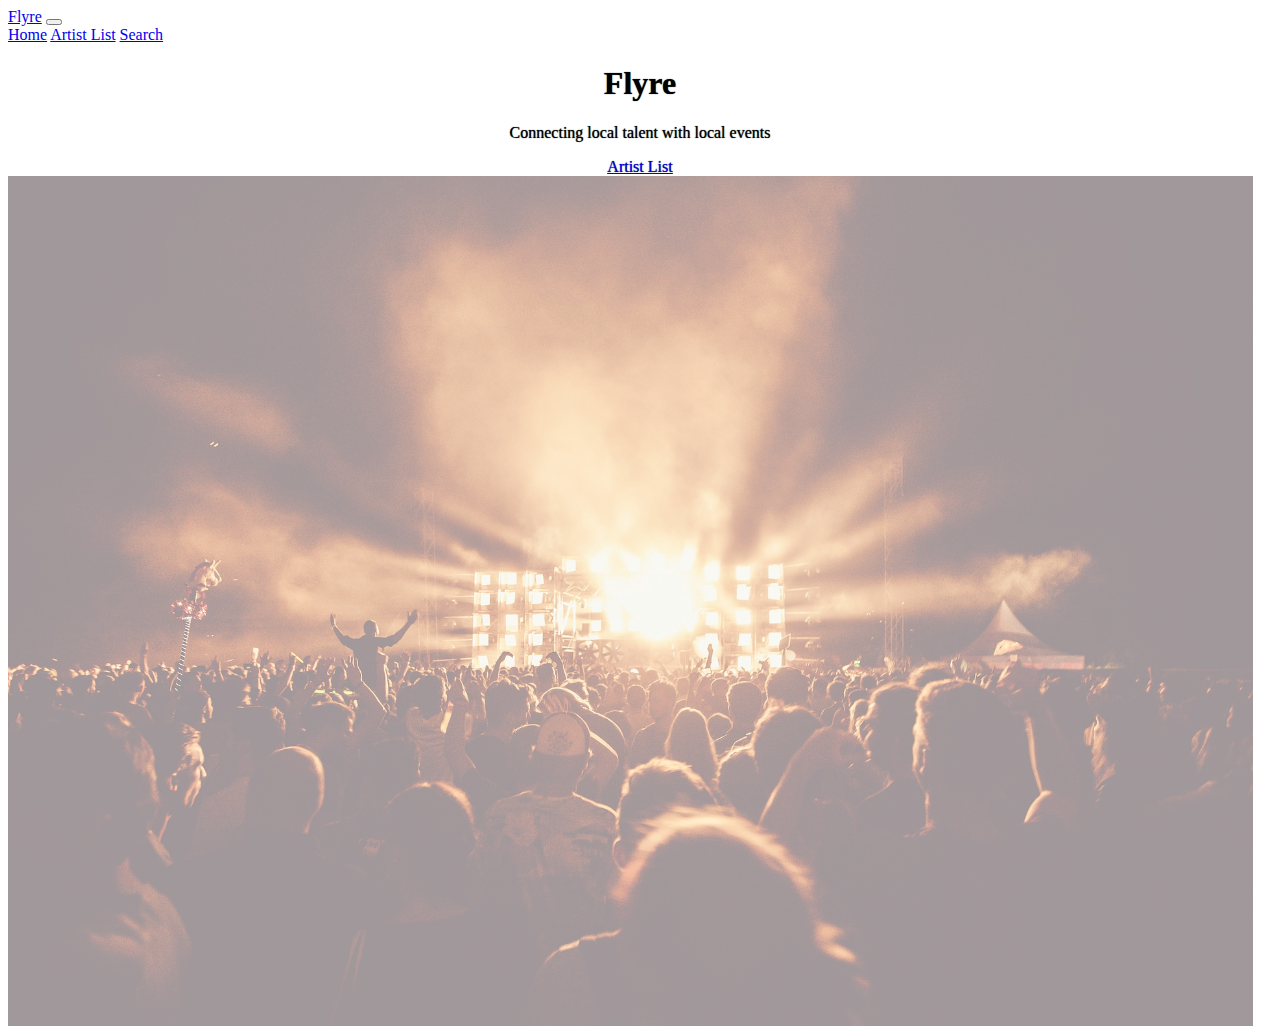
<file: templates/bootstrap.html>
<!DOCTYPE html>
<html lang="en">
<head>

    <script defer src="https://cdn.jsdelivr.net/npm/bootstrap@5.1.3/dist/js/bootstrap.bundle.min.js" integrity="sha384-ka7Sk0Gln4gmtz2MlQnikT1wXgYsOg+OMhuP+IlRH9sENBO0LRn5q+8nbTov4+1p" crossorigin="anonymous"></script>

    <meta charset="utf-8">
    <meta name="viewport" content="width=device-width, initial-scale=1">
    <title>Testing homepage</title>

    <link rel="stylesheet" href="../static/bstyles.css">

    <link href="https://cdn.jsdelivr.net/npm/bootstrap@5.1.3/dist/css/bootstrap.min.css" rel="stylesheet" integrity="sha384-1BmE4kWBq78iYhFldvKuhfTAU6auU8tT94WrHftjDbrCEXSU1oBoqyl2QvZ6jIW3" crossorigin="anonymous">

</head>
<body>


    <nav class="navbar navbar-expand-lg navbar-dark bg-dark">
        <div class="container-fluid">
        <a class="navbar-brand" href="/">Flyre</a>
        <button class="navbar-toggler" type="button" data-bs-toggle="collapse" data-bs-target="#navbarSupportedContent" aria-controls="navbarSupportedContent" aria-expanded="false" aria-label="Toggle navigation">
          <span class="navbar-toggler-icon"></span>
        </button>

        <div class="collapse navbar-collapse" id="navbarNavAltMarkup">
            <div class="navbar-nav">
              <a class="nav-link active" aria-current="page" href="/">Home</a>
              <a class="nav-link" href="#">Artist List</a>
              <a class="nav-link" href="#">Search</a>
            </div>
          </div>
        </div>
      </nav>

    <div class="container bg-dark text-white">


        <div class="row">
            <div class="col-12 intro relative">
                <div id="hero-text" class="position-absolute top-50 start-50 translate-middle">
                    <h1>Flyre</h1>
                    <p>Connecting local talent with local events</p>
                    <a href="/artist_list">Artist List</a>
                </div>
                <div>
                    <img id="index-hero" src="../static/img/hero-test-sml.jpg">
                </div>
                </div>
            </div>
        </div>

</div>


</body>
</html>
</file>
<file: static/bstyles.css>
.row > div{
    margin-bottom: 15px;
}
.header{
    min-height: 90px;
 
}

#navbar {
    font-size: 2rem;
}

.footer{
    min-height: 60px;
}
.header, .footer{
    background: #2f2f2f;
}
.sidebar{
    background: #dbdfe5;
}
.intro{
    /* background: #7e8aa0; */
    min-height: 250px;
    position: relative;
    height: 850px;

}

.section{
    min-height: 150px;
    background: #dbdfe5;
}

.section.bg-alt{
    background: #b4bac0;
}

#hero-text {
    /* position: absolute; */
    z-index: 2;
    text-align: center;
    text-shadow: 0 0 1px #21252a;
}

.index_featured_artists_img {
    opacity: 0.8; 
    width: 100%;
}

/* #hero-text a {
    color: white;
    text-decoration: none;
    border: 1px white solid;
    width: 110px;
    height: 29px;
    display: block;
    background: #8080807d;
    margin-left: 90px;
} */

.card {
    height: 100%; 
  }

#artist-page-h {
    text-align: center;
}

#artist-page-buttons {
    display: flex;
    gap: 20px;
}

#hero-a-loggedout {
    color: white;
    text-decoration: none;
    border: 1px white solid;
    width: 110px;
    height: 29px;
    display: block;
    background: #8080807d;
    margin-left: 90px;
}

#hero-a-loggedin {
    color: white;
    text-decoration: none;
    border: 1px white solid;
    width: 110px;
    height: 29px;
    display: block;
    background: #8080807d;
    margin-left: 200px;
}

#hero-a-loggedin-error {
    color: white;
    text-decoration: none;
    border: 1px white solid;
    width: 110px;
    height: 29px;
    display: block;
    background: #8080807d;
    margin-left: 30px;
}

#index-hero {
    width: 98.5%;
    height: 100%;
    opacity: 0.5;
    position: absolute;
    --bs-gutter-x: 0;
    /* z-index: -1; */
}


#artist_name_index {
    font-weight: 300;
}

#featured_artists_h {
    text-align: center;
}
</file>
